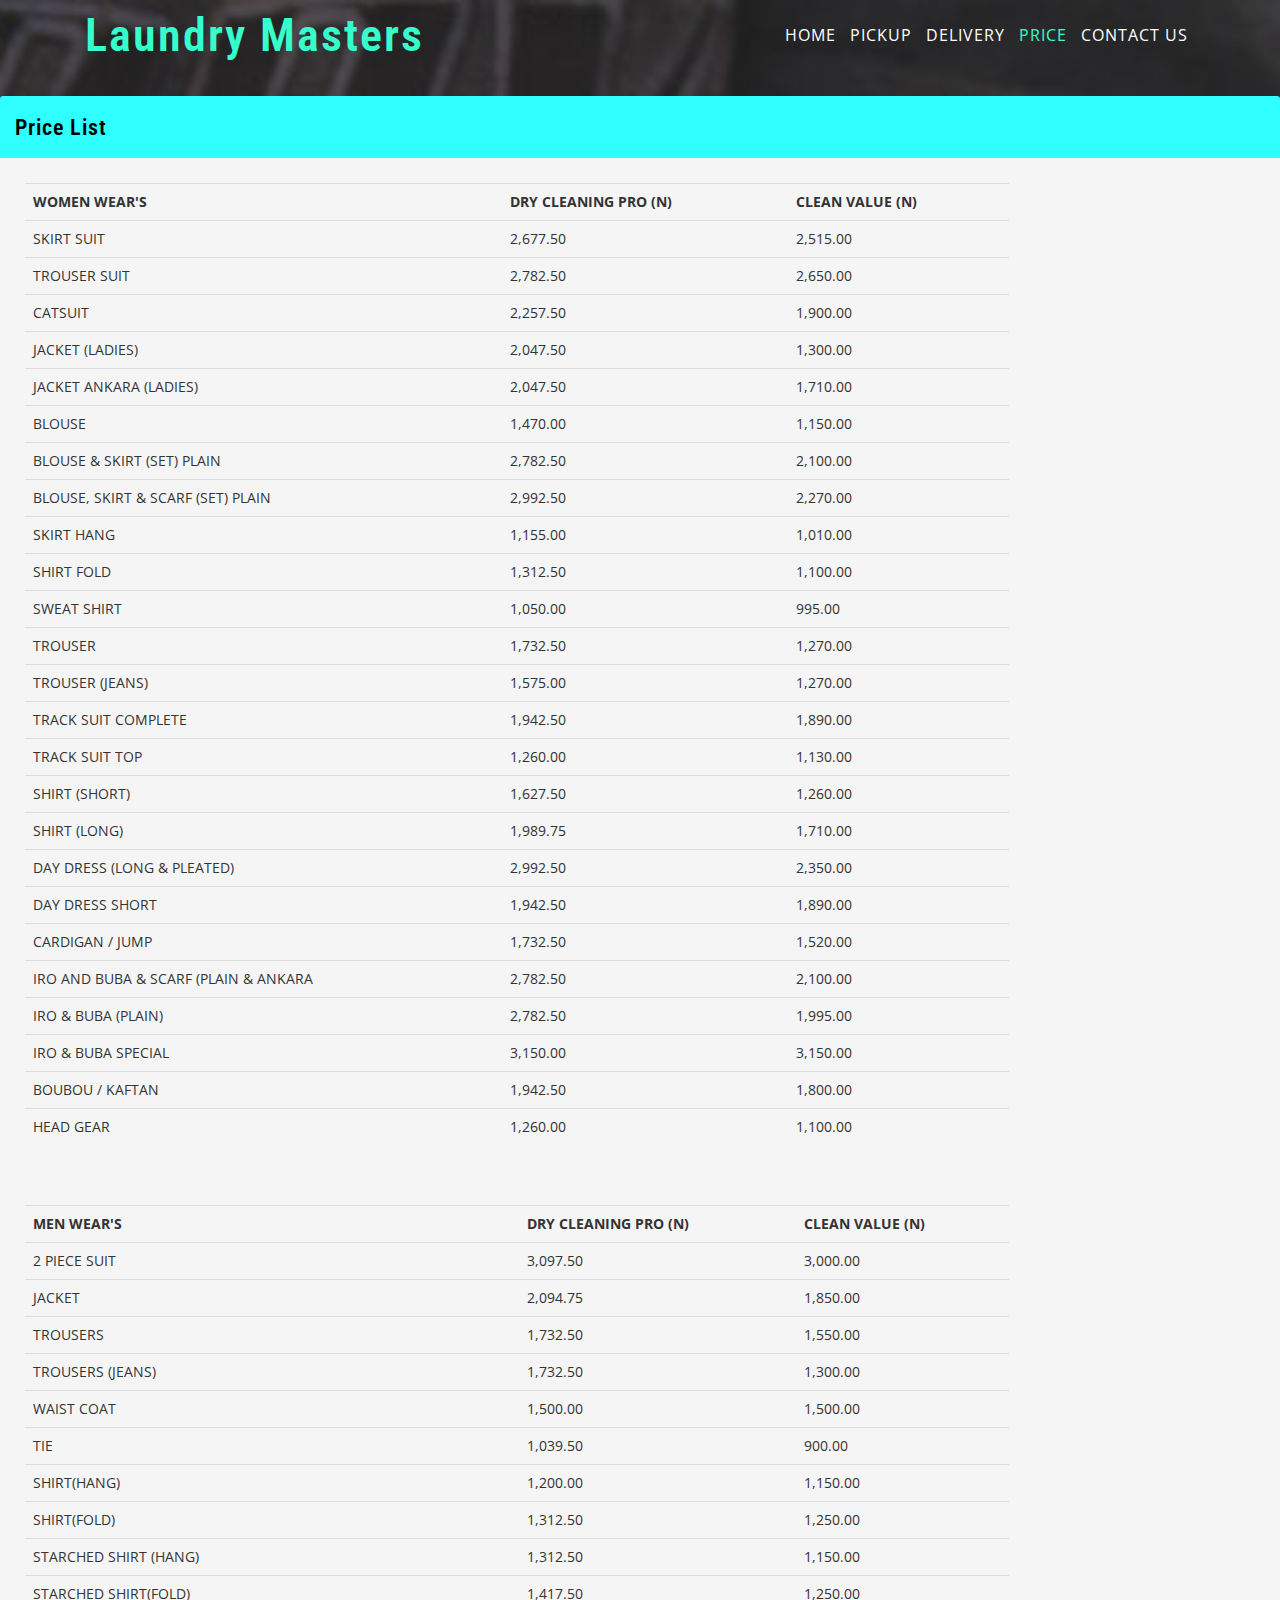
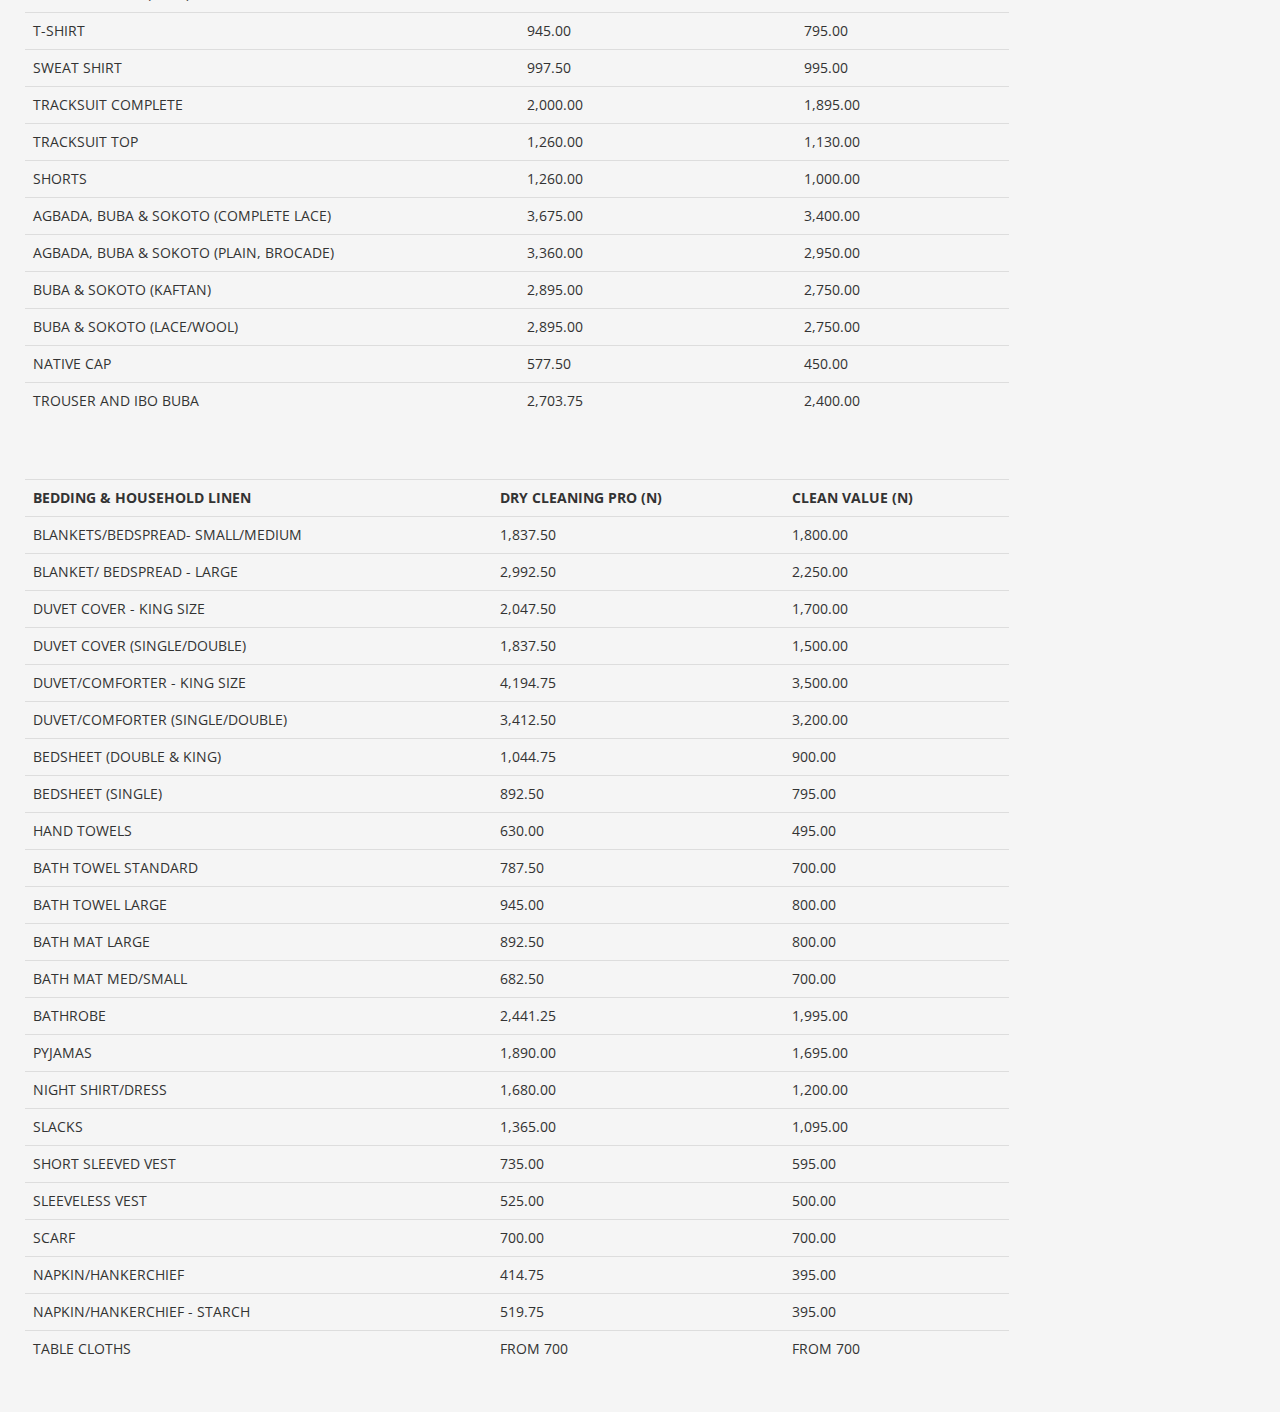
<file: price.html>
<!DOCTYPE html>
<html lang="en">
<head>
    </script>
	<!--// Meta tag Keywords -->
<!-- Favicon -->   
<link href="./images/favicon.ico" rel="shortcut icon"/>	
	<!-- Custom-Files -->
	<link rel="stylesheet" href="css/bootstrap.css">
	<!-- Bootstrap-Core-CSS -->
	<link rel="stylesheet" href="css/style.css" type="text/css" media="all" />
	
	<!-- Style-CSS -->
	<link href="css/font-awesome.min.css" rel="stylesheet">
	<!-- Font-Awesome-Icons-CSS -->
	<!-- //Custom-Files -->

	<!-- Web-Fonts -->
	<link href="//fonts.googleapis.com/css?family=Josefin+Sans:100,100i,300,300i,400,400i,600,600i,700,700i&amp;subset=latin-ext,vietnamese"
	 rel="stylesheet">
	<link href="//fonts.googleapis.com/css?family=Assistant:200,300,400,600,700,800&amp;subset=hebrew" rel="stylesheet">
	<!-- //Web-Fonts -->
    <meta charset="UTF-8">
    <meta name="viewport" content="width=device-width, initial-scale=1.0">
    <meta http-equiv="X-UA-Compatible" content="ie=edge">
    <meta name="viewport" content="width=device-width, initial-scale=1">
<meta charset="utf-8">
<meta name="keywords" content="Immerse a Responsive web template, Bootstrap Web Templates, Flat Web Templates, Android Compatible web template, 
Smartphone Compatible web template, free webdesigns for Nokia, Samsung, LG, SonyEricsson, Motorola web design" />
<link href="./order.css/bootstrap.min.css" rel="stylesheet" type="text/css" media="all">
<link href="./order.css/font-awesome.min.css" rel="stylesheet" type="text/css" media="all">
<link href="./order.css/owl.carousel.css" rel="stylesheet">
<link rel="stylesheet" href="./order.css/lightbox.css">
 <link type="text/css" rel="stylesheet" href="./order.css/cm-overlay.css" />
<link href="./order.css/style.css" rel="stylesheet" type="text/css" media="all"/>
<link href="//fonts.googleapis.com/css?family=Open+Sans" rel="stylesheet">
<link href="//fonts.googleapis.com/css?family=Roboto+Condensed" rel="stylesheet">
<link href="//fonts.googleapis.com/css?family=Sintony:400,700&amp;subset=latin-ext" rel="stylesheet">
    <title>Price</title>
</head>
<body>
        <div class="main-banner" id="home">
                <!-- header -->
                <header>
                    <div class="container">
                        <div class="header d-lg-flex justify-content-between align-items-center py-3">
                            <!-- logo -->
                            
                            <h1 class="logo-resp text-center">
                                <a class="logo" href="index.html">
                                    Laundry Masters
                                </a>
                            </h1>
                            <!-- //logo -->
                            <!-- nav -->
                            <div class="nav_w3ls">
                                <nav>
                                    <label for="drop" class="toggle">Menu</label>
                                    <input type="checkbox" id="drop" />
                                    <ul class="menu">
                                        
                                        <li ><a href="index.html">Home</a></li>
                                        <!-- First Tier Drop Down
                                        <li>
                                            <label for="drop-2" class="toggle toogle-2">About  <span class="fa fa-angle-down" aria-hidden="true"></span>
                                        </label>
                                        <a href="#">About <span class="fa fa-angle-down" aria-hidden="true"></span></a>
                                        <input type="checkbox" id="drop-2" />
                                        <ul class="text-left">
                                                <li><a href="#about" class="drop-text">About Us</a></li>
                                            <li><a href="#what" class="drop-text">What We Do</a></li>
                                            <li><a href="#skills" class="drop-text">Skills</a></li>
                                            <li><a href="#testi" class="drop-text">Testimonials</a></li>
                                            <li><a href="#blog" class="drop-text">Blog</a></li>
                                            <li><a href="#gallery" class="drop-text">Gallery</a></li>
                                            <li><a href="#some" class="drop-text">Some More</a></li>
                                            
                                        </ul></li>-->
                                        <li  ><a href="order.html">Pickup</a></li>
                                        
                                        <li><a href="#">Delivery</a></li> 
                                        <!--<li class="mx-lg-4 my-md-0 my-2"><a href="#blog">Blog</a></li>
                                        <li>-->
                                            
                                        </li>
                                        <li class="active"><a href="price.html">Price</a></li>
                                        <li><a href="#contact">Contact Us</a></li>
                                    </ul>
                                </nav>
                            </div>
                            <!-- //nav -->
                        </div>
                    </div>
                </header>
        <div class="modal-header">
                <h5 class="modal-title text-capitalize" id="exampleModalLabel1">Price List</h5><br>
               
                <button type="button" class="close" data-dismiss="modal" aria-label="Close">
                    <span aria-hidden="true"></span>
                </button>
            </div>

                <div class="modal-body">
                    <form action="#" method="post" class="p-3">
                        <div class="form-group">



           
            <div class="dhammie">
            <table class="table" style="width:80%" >
              <tr>
                <th>WOMEN WEAR'S</th>
                <th>DRY CLEANING PRO (N)</th>		
                <th>CLEAN VALUE (N)</th>
                
              </tr>
            </div>
              <tr>
                <td>SKIRT SUIT</td>
                <td>2,677.50</td>		
                <td>2,515.00</td>
              </tr>
              <tr>
                <td>TROUSER SUIT</td>
                <td>2,782.50</td>		
                <td>2,650.00</td>
              </tr>
              <tr>
                <td>CATSUIT</td>
                <td>2,257.50	</td>		
                <td>1,900.00</td>
              </tr>
               <tr>
                <td>JACKET (LADIES)</td>
                <td>2,047.50	</td>		
                <td>1,300.00</td>
              </tr>
              <tr>
                    <td>JACKET ANKARA (LADIES)</td>
                    <td>2,047.50	</td>		
                    <td>1,710.00</td>
                  </tr>
                  <tr>
                    <td>BLOUSE</td>
                    <td>1,470.00	</td>		
                    <td>1,150.00</td>
                  </tr>
                  <tr>
                    <td>BLOUSE & SKIRT (SET) PLAIN</td>
                    <td>2,782.50	</td>		
                    <td>2,100.00</td>
                  </tr>
                   <tr>
                    <td>BLOUSE, SKIRT & SCARF (SET) PLAIN</td>
                    <td>2,992.50	</td>		
                    <td>2,270.00</td>
                  </tr>
                  <tr>
                        <td>SKIRT HANG</td>
                        <td>1,155.00	</td>		
                        <td>1,010.00</td>
                      </tr>
                      <tr>
                        <td>SHIRT FOLD</td>
                        <td>1,312.50	</td>		
                        <td>1,100.00</td>
                      </tr>
                      <tr>
                        <td>SWEAT SHIRT</td>
                        <td>1,050.00	</td>		
                        <td>995.00</td>
                      </tr>
                       <tr>
                        <td>TROUSER</td>
                        <td>1,732.50	</td>		
                        <td>1,270.00</td>
                      </tr>
                      <tr>
                            <td>TROUSER (JEANS)</td>
                            <td>1,575.00	</td>		
                            <td>1,270.00</td>
                          </tr>
                          <tr>
                            <td>TRACK SUIT COMPLETE</td>
                            <td>1,942.50	</td>		
                            <td>1,890.00</td>
                          </tr>
                          <tr>
                            <td>TRACK SUIT TOP</td>
                            <td>1,260.00	</td>		
                            <td>1,130.00</td>
                          </tr>
                           <tr>
                            <td> SHIRT (SHORT)</td>
                            <td>1,627.50	</td>		
                            <td>1,260.00</td>
                          </tr>
                          <tr>
                                <td> SHIRT (LONG)</td>
                                <td>1,989.75	</td>		
                                <td>1,710.00</td>
                              </tr>
                              <tr>
                                    <td>DAY DRESS (LONG & PLEATED)</td>
                                    <td>2,992.50	</td>		
                                    <td>2,350.00</td>
                                  </tr>
                                  <tr>
                                    <td>DAY DRESS SHORT</td>
                                    <td>1,942.50	</td>		
                                    <td>1,890.00</td>
                                  </tr>
                                  <tr>
                                    <td>CARDIGAN / JUMP</td>
                                    <td>1,732.50	</td>		
                                    <td>1,520.00</td>
                                  </tr>
                                   <tr>
                                    <td> IRO AND BUBA & SCARF (PLAIN & ANKARA</td>
                                    <td>2,782.50	</td>		
                                    <td>2,100.00</td>
                                  </tr>
                                  <tr>
                                        <td> IRO & BUBA (PLAIN)</td>
                                        <td>2,782.50	</td>		
                                        <td>1,995.00</td>
                                      </tr>
                                      <tr>
                                            <td>IRO & BUBA SPECIAL</td>
                                            <td>3,150.00	</td>		
                                            <td>3,150.00</td>
                                          </tr>
                                          <tr>
                                            <td>BOUBOU / KAFTAN</td>
                                            <td>1,942.50	</td>		
                                            <td>1,800.00</td>
                                          </tr>
                                          <tr>
                                            <td>HEAD GEAR</td>
                                            <td>1,260.00	</td>		
                                            <td>1,100.00</td>
                                          </tr>
                                          
            </table><br><br>

            <table class="table" style="width:80%" >
                    <tr>
                      <th>MEN WEAR'S</th>
                      <th>DRY CLEANING PRO (N)</th>		
                      <th>CLEAN VALUE (N)</th>
                      
                    </tr>
                    <tr>
                            <td> 2 PIECE SUIT	</td>
                            <td>3,097.50	</td>		
                            <td>3,000.00</td>
                          </tr>
                          <tr>
                                <td> JACKET	</td>
                                <td>2,094.75	</td>		
                                <td>1,850.00</td>
                              </tr>
                    <tr>
                      <td>TROUSERS	</td>
                      <td>1,732.50	</td>		
                      <td>1,550.00</td>
                    </tr>
                    <tr>
                      <td>TROUSERS (JEANS)	</td>
                      <td>	1,732.50</td>		
                      <td>1,300.00</td>
                    </tr>
                    <tr>
                      <td>WAIST COAT		</td>
                      <td>1,500.00</td>		
                      <td>1,500.00</td>
                    </tr>
                    <tr>
                            <tr>
                                    <td>TIE		</td>
                                    <td>1,039.50</td>		
                                    <td>900.00</td>
                                  </tr>
                                  <tr>
                                    <td>SHIRT(HANG)	</td>
                                    <td>1,200.00</td>		
                                    <td>1,150.00</td>
                                  </tr>
                                  <tr>
                                    <td>SHIRT(FOLD)		</td>
                                    <td>1,312.50	</td>		
                                    <td>1,250.00</td>
                                  </tr>
                                   <tr>
                                    <td>STARCHED SHIRT (HANG)		</td>
                                    <td>1,312.50	</td>		
                                    <td>1,150.00</td>
                                  </tr>
                                  <tr>
                                        <td>STARCHED SHIRT(FOLD)</td>
                                        <td>1,417.50	</td>		
                                        <td>1,250.00</td>
                                      </tr>
                                      <tr>
                                        <td>T-SHIRT		</td>
                                        <td>945.00	</td>		
                                        <td>795.00</td>
                                      </tr>
                                      <tr>
                                        <td>SWEAT SHIRT	</td>
                                        <td>	997.50	</td>		
                                        <td>995.00</td>
                                      </tr>
                                       <tr>
                                        <td>TRACKSUIT COMPLETE	</td>
                                        <td>	2,000.00	</td>		
                                        <td>1,895.00</td>
                                      </tr>
                                      <tr>
                                            <td>TRACKSUIT TOP		</td>
                                            <td>1,260.00	</td>		
                                            <td>1,130.00</td>
                                          </tr>
                                          <tr>
                                            <td>SHORTS		</td>
                                            <td>1,260.00	</td>		
                                            <td>1,000.00</td>
                                          </tr>
                                          <tr>
                                            <td>AGBADA, BUBA & SOKOTO (COMPLETE LACE)		</td>
                                            <td>3,675.00	</td>		
                                            <td>3,400.00</td>
                                          </tr>
                                           <tr>
                                            <td>AGBADA, BUBA & SOKOTO (PLAIN, BROCADE)		</td>
                                            <td>3,360.00	</td>		
                                            <td>2,950.00</td>
                                          </tr>
                                          <tr>
                                                <td>BUBA & SOKOTO (KAFTAN)		</td>
                                                <td>2,895.00	</td>		
                                                <td>2,750.00</td>
                                              </tr>
                                              <tr>
                                                <td>BUBA & SOKOTO (LACE/WOOL)		</td>
                                                <td>2,895.00</td>		
                                                <td>2,750.00</td>
                                              </tr>
                                              <tr>
                                                <td>NATIVE CAP	</td>
                                                <td>	577.50	</td>		
                                                <td>450.00</td>
                                              </tr>
                                               <tr>
                                                <td> TROUSER AND IBO BUBA		</td>
                                                <td>2,703.75</td>		
                                                <td>2,400.00</td>
                                             
                  </table><br><br>

                  <table class="table" style="width:80%" >
                        <tr>
                          <th>BEDDING & HOUSEHOLD LINEN</th>
                          <th>DRY CLEANING PRO (N)</th>		
                          <th>CLEAN VALUE (N)</th>
                          
                        </tr>
                        <tr>
                                <td> BLANKETS/BEDSPREAD- SMALL/MEDIUM		</td>
                                <td>1,837.50	</td>		
                                <td>1,800.00</td>
                              </tr>
                              <tr>
                                    <td> BLANKET/ BEDSPREAD - LARGE			</td>
                                    <td>2,992.50	</td>		
                                    <td>2,250.00</td>
                                  </tr>
                        <tr>
                          <td>DUVET COVER - KING SIZE			</td>
                          <td>2,047.50	</td>		
                          <td>1,700.00</td>
                        </tr>
                        <tr>
                          <td>DUVET COVER (SINGLE/DOUBLE)    </td>
                          <td>	1,837.50</td>		
                          <td>1,500.00</td>
                        </tr>
                        <tr>
                          <td>DUVET/COMFORTER - KING SIZE		</td>
                          <td>4,194.75</td>		
                          <td>3,500.00</td>
                        </tr>
                    </tr>
                    <td> DUVET/COMFORTER (SINGLE/DOUBLE)		</td>
                    <td>3,412.50</td>		
                    <td>3,200.00</td>
                  </tr>
                  <tr>
                    <td>BEDSHEET (DOUBLE & KING)		</td>
                    <td>1,044.75</td>		
                    <td>900.00</td>
                  </tr>
                  <tr>
                    <td>BEDSHEET (SINGLE)		</td>
                    <td>892.50	</td>		
                    <td>795.00</td>
                  </tr>
                   <tr>
                    <td>HAND TOWELS	 </td>
                    <td>630.00	</td>		
                    <td>495.00</td>
                  </tr>
                  <tr>
                        <td>BATH TOWEL STANDARD		</td>
                        <td>787.50	</td>		
                        <td>700.00</td>
                      </tr>
                      <tr>
                        <td>BATH TOWEL LARGE		</td>
                        <td>945.00	</td>		
                        <td>800.00</td>
                      </tr>
                      <tr>
                        <td>BATH MAT LARGE		</td>
                        <td>892.50	</td>		
                        <td>800.00</td>
                      </tr>
                       <tr>
                        <td>BATH MAT MED/SMALL	</td>
                        <td>682.50	</td>		
                        <td>700.00</td>
                      </tr>
                      <tr>
                            <td> BATHROBE		</td>
                            <td>2,441.25	</td>		
                            <td>1,995.00</td>
                          </tr>
                          <tr>
                            <td>PYJAMAS		</td>
                            <td>1,890.00	</td>		
                            <td>1,695.00</td>
                          </tr>
                          <tr>
                            <td> NIGHT SHIRT/DRESS</td>
                            <td>	1,680.00</td>		
                            <td>	1,200.00</td>
                          </tr>
                           <tr>
                            <td>SLACKS		</td>
                            <td>1,365.00	</td>		
                            <td>1,095.00</td>
                          </tr>
                          <tr>
                                <td>SHORT SLEEVED VEST		
                                        
                                        
                                        </td>
                                <td>735.00	</td>		
                                <td>595.00</td>
                              </tr>
                              <tr>
                                <td>SLEEVELESS VEST		</td>
                                <td>525.00</td>		
                                <td>500.00</td>
                              </tr>
                              <tr>
                                <td>SCARF		</td>
                                <td>700.00	</td>		
                                <td>700.00</td>
                              </tr>
                               <tr>
                                <td> NAPKIN/HANKERCHIEF		</td>
                                <td>414.75	</td>		
                                <td>395.00</td>
                              </tr>
                              <tr>
                                    <td> NAPKIN/HANKERCHIEF - STARCH		
                                            </td>
                                    <td>519.75	</td>		
                                    <td>395.00</td>
                                  </tr>
                                  <tr>
                                        <td>TABLE CLOTHS		</td>
                                        <td>FROM 700	</td>		
                                        <td>FROM 700</td>
                                      </tr>
                                     
                      </table>   
</body>
</html>
</file>
<file: order.css/cm-overlay.css>
/* overlay - centered modal dialog*/
.overlay-visible
{
    overflow:hidden !important;
}
#cm-overlay-mask,
#cm-wrap
{
    position: fixed;
    left: 0;
    top: 0;
    width:100%;
    height:100%;
    z-index: 9991;
    text-align:center;
/* IE<9 support hack */
}
/* chrome bug fix causing overlay-mask to not appear */
@media screen and (-webkit-min-device-pixel-ratio:0) {
#cm-overlay-mask
{
    overflow:scroll;
}
#cm-overlay-mask::-webkit-scrollbar
{
    width:0px; 
}}
#cm-wrap
{
    visibility:hidden;
    white-space:nowrap;
}
#cm-wrap *
{
    -webkit-touch-callout: none;
    -webkit-user-select: none;
    -khtml-user-select: none;
    -moz-user-select: none;
    -ms-user-select: none;
    user-select: none;
}
#cm-wrap .cm-box,
#cm-wrap .cm-scale
{
    white-space:normal;
    vertical-align:middle;
    position:relative;
    display:inline-block;
/* IE<8 support hacks */
    *display:inline;
    *zoom:1;
}
#cm-wrap .cm-scale
{
    height:100%;
    line-height:100%;
    width:0;
}
#cm-wrap .cm-box img,
#cm-wrap .cm-box iframe
{
    display:block;
}

/* customise mask colour */
#cm-overlay-mask
{
    background-color:#000000;
}
/* customise loader GIF */
#cm-wrap
{
    background:none;
}
#cm-wrap.cm-loaded
{
    background-image:none;
}
/* overlay border and shadow */
#cm-overlay
{
    -webkit-box-shadow: 0 0 90px #000;
    -khtml-box-shadow:0 0 90px 5px #000;
    -moz-box-shadow:0 0 90px 5px #000;
    box-shadow:0 0 90px 5px #000;
    /**/
    opacity:0;
    z-index:9992;
}
/* close link style */
#cm-wrap #cm-close
{
    display:block;
	height: 61px;
    width: 59px;
    position:absolute;
    right:0;
    top:0;
    background:transparent url(../images/close.png) scroll no-repeat center center;
    cursor:pointer;
    z-index:9993;
    zoom:1;
    text-indent:-999em;
    opacity:0.5;
}
/* prev and next buttons */
#cm-wrap #cm-prev,
#cm-wrap #cm-next
{
    display:block;
    position:absolute;
    height: 97px;
    width: 65px;
    top:50%;
    margin-top:-63px;
    text-indent:-999em;
    opacity:0.5;
    outline:none;
    z-index:9993;
}
#cm-wrap #cm-prev
{
    left:0;
    background:transparent url(../images/left.png) scroll no-repeat 0 center;
}
#cm-wrap #cm-next
{
    right:0;
    background:transparent url(../images/right.png) scroll no-repeat 100% center;
}
#cm-wrap #cm-prev:hover,
#cm-wrap #cm-next:hover,
#cm-wrap #cm-close:hover
{
    opacity:1;
}


/* tooltip for close link (jquery tools) */
.tooltip
{
    text-align:center;
    font-family:sans-serif;
    color:#eee;
    background:#000;
    padding:10px;
    border:1px solid #eee;
    z-index:99999;
    font-size:12px;
    background: #000;
    border: 1px solid #eee;
}
.tooltip:after, .tooltip:before
{
    bottom: 100%;
    border: solid transparent;
    content: " ";
    height: 0;
    width: 0;
    position: absolute;
    pointer-events: none;
}
.tooltip:after
{
    border-color: rgba(0, 0, 0, 0);
    border-bottom-color: #000;
    border-width: 10px;
    left: 50%;
    margin-left: -10px;
}
.tooltip:before
{
    border-color: rgba(238, 238, 238, 0);
    border-bottom-color: #eee;
    border-width: 11px;
    left: 50%;
    margin-left: -11px;
}
@media (max-width: 640px){
	#cm-wrap .cm-box img, #cm-wrap .cm-box iframe {
		display: block;
		width: 80%;
		margin: 0 auto;
		height: inherit;
	}
	#cm-overlay {
		border: none;
	}
}
</file>
<file: css/style.css>
/*--
Author: W3layouts
Author URL: http://w3layouts.com
License: Creative Commons Attribution 3.0 Unported
License URL: http://creativecommons.org/licenses/by/3.0/
--*/
/* Reset Code */
body {
    padding: 0;
    margin: 0;
    background: #FFF;
    font-family: 'Assistant', sans-serif;
}

body a,
body button {
    transition: 0.5s all;
    -webkit-transition: 0.5s all;
    -moz-transition: 0.5s all;
    -o-transition: 0.5s all;
    -ms-transition: 0.5s all;
    text-decoration: none;
}

body a:hover,
body button:hover {
    text-decoration: none;
    transition: 0.5s all;
    -webkit-transition: 0.5s all;
    -moz-transition: 0.5s all;
    -o-transition: 0.5s all;
    -ms-transition: 0.5s all;
}

html {
    scroll-behavior: smooth;
}

body a:focus,
a:hover {
    text-decoration: none;
}

h1,
h2,
h3,
h4,
h5,
h6 {
    margin: 0;
    padding: 0;
    font-family: 'Josefin Sans', sans-serif;
}

p {
    margin: 0;
    padding: 0;
    font-size: 16px;
    letter-spacing: 1px;
    line-height: 1.9;
    color: #999;
    font-family: 'Assistant', sans-serif;
}

ul,
ol {
    margin: 0;
    padding: 0;
}

a:focus,
a:hover {
    text-decoration: none;
    outline: none
}

/* color code */
.let {
    letter-spacing: 1px;
}

.text-wh {
    color: #fff;
}

.text-li {
    color: #f8f9fa;
    margin-top: -3px;
}

.text-da {
    color: #333;
}

.bg-li {
    background: #f9f8f8;
}

/* //color code */
/* //Reset Code */

/* bottom-to-top */
a.move-top {
    width: 34px;
    height: 34px;
    background: url(../images/move-top.png) no-repeat 0px 0px;
    display: inline-block;
}

/* //bottom-to-top */

/* header */
/* navigation */
/* CSS Document */
.toggle-2,
.toggle,
[id^=drop] {
    display: none;
}

/* Giving a background-color to the nav container. */
nav {
    margin: 0;
    padding: 0;
}

/* logo */
a.logo {
    float: left;
    display: initial;
    font-size: 46px;
    color:#35ffcc;
    font-weight: 600;
    margin-left: 0;
   
    
}

/* //logo */


/* Since we'll have the "ul li" "float:left"
 * we need to add a clear after the container. */

nav:after {
    content: "";
    display: table;
    clear: both;
}

/* Removing padding, margin and "list-style" from the "ul",
 * and adding "position:reltive" */
nav ul {
    float: right;
    padding: 0;
    margin: 0;
    list-style: none;
    position: relative;
}

/* Positioning the navigation items inline */
nav ul li {
    margin: 0px;
    display: inline-block;
    float: left;
    padding: 7px;
   
 
}

/* Styling the links */
nav a {
    color: #fff;
    font-size: 16px;
    letter-spacing: 1px;
    text-transform: uppercase;
    font-weight: 400;
    text-align: center;
    display: inline-block;
    transition: 0.5s all;
    -webkit-transition: 0.5s all;
    -moz-transition: 0.5s all;
    -o-transition: 0.5s all;
    -ms-transition: 0.5s all;
}


nav ul li ul li:hover {
    background: #f8f9fa;
}

.menu li .drop-text {
    color: #000;
}

/* Background color change on Hover */

.menu li.active a,
.menu li a:hover {
    color: #35ffcc;
    transition: 0.5s all;
    -webkit-transition: 0.5s all;
    -moz-transition: 0.5s all;
    -o-transition: 0.5s all;
    -ms-transition: 0.5s all;
}

/* Hide Dropdowns by Default
 * and giving it a position of absolute */
nav ul ul {
    display: none;
    position: absolute;
    top: 26px;
    background: #fff;
    padding: 10px;
    border-radius: 4px;
    z-index: 9;
    /* has to be the same number as the "line-height" of "nav a" */
}

/* Display Dropdowns on Hover */
nav ul li:hover>ul {
    display: inherit;
}

/* Fisrt Tier Dropdown */
nav ul ul li {
    width: 170px;
    float: none;
    display: list-item;
    position: relative;
}

nav ul ul li a {
    color: #fff;
    padding: 5px 10px;
    display: block;
    font-size: 14px;
}

/* Second, Third and more Tiers	
 * We move the 2nd and 3rd etc tier dropdowns to the left
 * by the amount of the width of the first tier.
*/
nav ul ul ul li {
    position: relative;
    top: -60px;
    /* has to be the same number as the "width" of "nav ul ul li" */
    left: 170px;
}


/* Change ' +' in order to change the Dropdown symbol */
li>a:only-child:after {
    content: '';
}

/* Media Queries
--------------------------------------------- */
@media all and (max-width : 991px) {

    .logo-resp {
        display: block;
        padding: 0;
        width: 100%;
        text-align: center;
        float: none;
    }

    nav {
        margin: 0;
    }

    /* Hide the navigation menu by default */
    /* Also hide the  */
    .toggle+a,
    .menu {
        display: none;
    }

    /* Stylinf the toggle lable */
    .toggle {
        display: block;
        padding: 8px 14px;
        font-size: 16px;
        text-decoration: none;
        border: none;
        float: right;
        background-color: #fff;
        color: #000;
        border-radius: 4px;
        letter-spacing: 1px;
        cursor: pointer;
        transition: 0.5s all;
        -webkit-transition: 0.5s all;
        -moz-transition: 0.5s all;
        -o-transition: 0.5s all;
        -ms-transition: 0.5s all;
    }

    .menu .toggle {
        float: none;
        text-align: center;
        margin: auto;
        max-width: 64px;
        padding: 0;
        font-weight: 600;
        font-size: 15px;
        letter-spacing: 1px;
        text-transform: uppercase;
    }

    .toggle:hover {
        color: #00d0ff;
        transition: 0.5s all;
        -webkit-transition: 0.5s all;
        -moz-transition: 0.5s all;
        -o-transition: 0.5s all;
        -ms-transition: 0.5s all;
    }

    /* Display Dropdown when clicked on Parent Lable */
    [id^=drop]:checked+ul {
        display: block;
        background: #fff;
        padding: 15px 0;
        text-align: center;
        width: 100%;
    }

    /* Change menu item's width to 100% */
    nav ul li {
        display: block;
        width: 100%;
        padding: 5px 0;
    }

    nav ul ul .toggle,
    nav ul ul a {
        padding: 0 40px;
    }

    nav ul ul ul a {
        padding: 0 80px;
    }

    nav a:hover,
    nav ul ul ul a {
        background-color: transparent;
    }

    nav ul li ul li .toggle,
    nav ul ul a,
    nav ul ul ul a {
        padding: 14px 20px;
        color: #FFF;
        font-size: 17px;
    }

    /* 
    nav ul li ul li .toggle,
    nav ul ul a {
        background-color: #212121;
    } */

    /* Hide Dropdowns by Default */
    nav ul ul {
        float: none;
        position: static;
        color: #ffffff;
        /* has to be the same number as the "line-height" of "nav a" */
    }

    /* Hide menus on hover */
    nav ul ul li:hover>ul,
    nav ul li:hover>ul {
        display: none;
    }

    /* Fisrt Tier Dropdown */
    nav ul ul li {
        display: block;
        width: 100%;
        padding: 0;
    }

    nav ul ul ul li {
        position: static;
        /* has to be the same number as the "width" of "nav ul ul li" */

    }

    .menu li.active a,
    .menu li a:hover {
        color: #000;
    }

    nav a {
        color: #000;
        font-size: 15px;
    }

    .menu li.active a,
    .menu li a:hover {
        color: #00d0ff;
    }

    nav ul ul li a {
        color: #000;
    }
}

@media all and (max-width : 330px) {}


/* dropdown */
#demo {
    margin: 10px 0 0px 0;
    font-family: 'Lato', sans-serif;
}

#demo .wrapper {
    display: inline-block;
    position: relative;
}

#demo .parent {
    height: 100%;
    width: 100%;
    display: block;
    cursor: pointer;
    line-height: 30px;
    height: 30px;
    color: #fff;
    z-index: 2;
    position: relative;
    -webkit-transition: border-radius .1s linear, background .1s linear, z-index 0s linear;
    -webkit-transition-delay: .8s;
    text-align: center;
    font-family: 'Lato', sans-serif;
    color: #fff;
    text-transform: capitalize;
    font-weight: 500;
    font-size: 15px;
    letter-spacing: 1px;
    padding-left: 0;
    padding-right: 0;
}

#demo .parent:hover,
#demo .content:hover~.parent {
    -webkit-transition-delay: 0s, 0s, 0s;
}

#demo .content:hover~.parent {
    border-bottom-left-radius: 0;
    border-bottom-right-radius: 0;
    z-index: 0;
}

#demo .content {
    position: absolute;
    top: 0;
    display: block;
    z-index: 1;
    height: 0;
    width: 150px;
    padding-top: 30px;
    -webkit-transition: height .5s ease;
    -webkit-transition-delay: .4s;
}

#demo .wrapper:active .content {
    height: 150px;
    z-index: 3;
    -webkit-transition-delay: 0s;
}

#demo .content:hover {
    height: 150px;
    z-index: 3;
    -webkit-transition-delay: 0s;
}


#demo .content ul {
    background: #fff;
    margin: 0;
    padding: 0;
    overflow: hidden;
    height: 100%;
    border-bottom-left-radius: 5px;
    border-bottom-right-radius: 5px;
}

#demo .content ul a {
    text-decoration: none;
    padding: 0;
}

#demo .content li:hover {
    background: #f8f9fa;
}

#demo .content li {
    list-style: none;
    text-align: left;
    color: #999;
    font-size: 16px;
    line-height: 30px;
    height: 40px;
    line-height: 40px;
    padding-left: 10px;
    border-top: 1px solid #eee;
}

#demo .content li:last-of-type {
    border-bottom-left-radius: 5px;
    border-bottom-right-radius: 5px;
}

/* //dropdown */
/* //navigation */
/* //header */

/* banner style */
.main-banner {
    background: url(../images/bg2.jpg) no-repeat center;
    background-size: cover;
    -webkit-background-size: cover;
    -moz-background-size: cover;
    -o-background-size: cover;
    -moz-background-size: cover;
    min-height: 800px;
}

.w3layouts-banner-info {
    padding-top: 15em;
}

.w3layouts-banner-info h3 {
    font-size: 3.5em;
    text-shadow: 3px 4px 6px rgba(45, 45, 45, 0.15);
    font-weight: 500;
    position: relative;
}

.w3layouts-banner-info h3:after {
    content: "";
    background: #fff;
    width: 80px;
    height: 3px;
    position: absolute;
    bottom: -15px;
    left: 46%;
}

/* //banner style */

/* about */
h3.tittle-w3layouts {
    text-shadow: 2px 2px 2px rgba(41, 41, 41, 0.15);
    font-size: 40px;
    font-weight: 100;
    position: relative;
    color: #4a4a4a;
}

h3.tittle-w3layouts:before {
    content: "";
    background: #aba9a9;
    width: 70px;
    height: 2px;
    position: absolute;
    bottom: -20px;
    left: 0;
}

h4.sub-tittle-w3layouts {
    color: #00d0ff;
    font-size: 20px;
}

p.para-text {
    color: #333;
    font-size: 18px;
}

/* //about */

/* middle */
.middle-info {
    background: url(../images/bg2.jpg) no-repeat center;
    background-size: cover;
    -webkit-background-size: cover;
    -moz-background-size: cover;
    -o-background-size: cover;
    -moz-background-size: cover;
}

.button-style {
    padding: 11px 30px;
    border: none;
    color: #fff;
    border-radius: 4px;
	-webkit-border-radius: 4px;
	-o-border-radius: 4px;
	-moz-border-radius: 4px;
	-ms-border-radius: 4px;
    font-size: 14px;
    text-transform: uppercase;
    letter-spacing: 1px;
    font-weight: 600;
    border: 2px solid #35ffcc;
    background: #35ffcc;
    display: inline-block;
}

.button-style-2 {
    border: 2px solid #fff;
    background: transparent;
}

a.button-style:hover {
    color: #fff;
    -webkit-transform: translateY(10px);
    -ms-transform: translateY(10px);
    -o-transform: translateY(10px);
    -ms-transform: translateY(10px);
    transform: translateY(10px);
}

h3.w3ls-title-2 {
    font-size: 40px;
    
    
}

h3.w3ls-title-2 span {
    display: block;
    font-size: 17px;
    color: #00d0ff;
    font-weight: 400;
   
}

/* //middle */

/* gallery */
.gal-img {
    padding: 0 .2em;
}

/* popup */
.popup-effect {
    position: fixed;
    top: 0;
    bottom: 0;
    left: 0;
    right: 0;
    background: rgba(0, 0, 0, 0.7);
    transition: opacity 0ms;
    visibility: hidden;
    opacity: 0;
    z-index: 99;
}

.popup-effect:target {
    visibility: visible;
    opacity: 1;
}

.popup {
    background: #fff;
    border-radius: 4px;
    max-width: 500px;
    position: relative;
    margin: 8em auto;
    padding: 3em 2em;
    z-index: 999;
}

.popup .close {
    position: absolute;
    top: 5px;
    right: 15px;
    transition: all 200ms;
    font-size: 30px;
    font-weight: bold;
    text-decoration: none;
    color: #000;
}

.popup .close:hover {
    color: #686de0;
}

/* //popup */
@media(max-width: 736px) {
    .my-row {
        display: -webkit-box;
        display: -ms-flexbox;
        display: flex;
        -ms-flex-wrap: wrap;
        flex-wrap: wrap;
    }
}

/* //gallery */

/* middle section 2 */
.who-left-w3pvt {
    padding: 1em 10em 0 6em !important;
}

h3.w3ls-title {
    font-size: 40px;
   
}

h3.w3ls-title span {
    display: block;
    font-size: 17px;
    color: #00d0ff;
    font-weight: 400;
    
}

.services-w3ls-grid-2 i {
    color:#35ffcc;
    font-size: 48px;
}

.services-w3ls-grid-2 h4 {
    font-size: 20px;
    padding: 0 1em;
    line-height: 1.5;
}

/* middle section 2 */

/* blog */
h6.text-colors {
    color: #00d0ff;
}

.w3_testi_grid p {
    font-size: 13px;
}

h5.blog-title {
    line-height: 1.3;
}

a.button-arrow-w3 i {
    color: #a7a7a7;
    font-size: 30px;
    transition: 0.5s all;
    -webkit-transition: 0.5s all;
    -moz-transition: 0.5s all;
    -o-transition: 0.5s all;
    -ms-transition: 0.5s all;
}

a.button-arrow-w3 i:hover,
a.button-arrow-w3 i.active {
    color: #333;
    transition: 0.5s all;
    -webkit-transition: 0.5s all;
    -moz-transition: 0.5s all;
    -o-transition: 0.5s all;
    -ms-transition: 0.5s all;
}

/* //blog */

/* skills */
h4.progress-tittle {
    color: #464545;
    font-size: 16px;
    margin-bottom: 12px;
}

.progress-one .progress {
    height: 0.5rem;
    background: #e1e2e2;
}

/* //skills */

/* contact */

form.register-wthree .form-control {
    background: #eee;
    font-size: 0.9em;
}

textarea {
    height: 200px;
    resize: none;
}

form.register-wthree .form-control {
    background: #eee;
    padding: 12px;
    color: #000;
    font-size: 16px;
    letter-spacing: 1px;
    border: none;
    border-bottom: 1px solid rgba(64, 64, 64, 0.85);
    border-radius: 0;
    -webkit-box-shadow: 2px 8px 10px 0px rgba(50, 46, 46, 0.23);
    -moz-box-shadow: 2px 8px 10px 0px rgba(50, 46, 46, 0.23);
    box-shadow: 2px 8px 10px 0px rgba(50, 46, 46, 0.23);
}

.register-wthree button {
    text-transform: uppercase;
    font-size: 18px;
    letter-spacing: 1px;
    background:#35ffcc;
    border: none;
    color: #fff;
    font-weight: 600;
    padding: 10px;
    border-radius: 0px;
    margin-top: 2rem;
    -webkit-box-shadow: 2px 8px 10px 0px rgba(50, 46, 46, 0.23);
    -moz-box-shadow: 2px 8px 10px 0px rgba(50, 46, 46, 0.23);
    box-shadow: 2px 8px 10px 0px rgba(50, 46, 46, 0.23);
}

.map iframe {
    width: 100%;
    border: none;
    min-height: 265px;
    margin-top: 1em;
}

.w3_pvt-contact-top h4 {
    text-transform: capitalize;
    margin-bottom: 1em;
    color: #000;
}

.w3_pvt-contact-top ul li span {
    color: #00d0ff;
    font-size: 1em;
}

/* //contact */

/* testimonials */
.testimonials {
    background: url(../images/bg1.jpg) no-repeat center;
    background-size: cover;
    -webkit-background-size: cover;
    -moz-background-size: cover;
    -o-background-size: cover;
    -moz-background-size: cover;
}

.testimonials_grid {
    background: rgba(255, 255, 255, 0.95);
    border-radius: 4px;
}

.testi-img-res img {
    border-radius: 50%;
}

p.sub-test span {
    color: #35ffcc;
    font-size: 30px;
}

/* //testimonials */

/* newsletter */
p.subscr-para-wthree {
    max-width: 800px;
}

.subscribe-info form {
    display: flex;
    flex-basis: 100%;
    justify-content: center;
}

.subscribe-info input[type="email"] {
    padding: 14px 15px;
    font-size: 16px;
    color: #000;
    outline: none;
    letter-spacing: 1px;
    border: none;
    border: 1px solid #b3b0b0;
    flex-basis: 52%;
    box-shadow: 4px 5px 8px -2px rgba(0, 0, 0, 0.15);
    border-radius: 4px;
	-webkit-border-radius: 4px;
	-o-border-radius: 4px;
	-moz-border-radius: 4px;
	-ms-border-radius: 4px;
}

.subscribe-info input[type="submit"] {
    color: #fff;
    font-size: 17px;
    letter-spacing: 1px;
    padding: 14px 0;
    border: 1px solid #35ffcc;
    background:#35ffcc;
    flex-basis: 17%;
    border-radius: 4px;
	-webkit-border-radius: 4px;
	-o-border-radius: 4px;
	-moz-border-radius: 4px;
	-ms-border-radius: 4px;
    margin-left: .5em;
    box-shadow: 1px 5px 7px -1px rgba(0, 0, 0, 0.19);
    -webkit-transition: 0.5s all;
    -moz-transition: 0.5s all;
    transition: 0.5s all;
	cursor:pointer;
}

.subscribe-info input[type="submit"]:hover {
    background: #111;
    -webkit-transition: 0.5s all;
    -moz-transition: 0.5s all;
    transition: 0.5s all;
}

/* //newsletter */

/* footer */
footer {
    background: #131313;
    background-size: cover;
    -webkit-background-size: cover;
    -moz-background-size: cover;
    -o-background-size: cover;
    -moz-background-size: cover;
    position: relative;
    margin-top: 4em;
}

p.footer-para {
    color: #eee;
}

/* social icons */
.footercopy-social {
    position: absolute;
    top: -10%;
}

.footercopy-social ul li {
    display: inline-block;
    margin: 0 10em;
}

.footercopy-social ul li a {
    color: #333;
    text-align: center;
}

.footercopy-social ul li a.face {
    background: #3b5998;
}

.footercopy-social ul li a.twi {
    background: #1da1f2;
}

.footercopy-social ul li a.rss {
    background: #f26522;
}

.footercopy-social ul li a.vk {
    background: #45668e;
}

.footercopy-social ul li a:hover {
    opacity: 0.8;
}

.footercopy-social ul li a {
    height: 80px;
    width: 80px;
    font-size: 21px;
    line-height: 4;
    display: inline-block;
    color: #fff;
    border: 2px solid #fff;
    border-radius: 10px;
    transform: rotate(50deg);
    transition: 0.5s all;
    -webkit-transition: 0.5s all;
    -moz-transition: 0.5s all;
    -o-transition: 0.5s all;
    -ms-transition: 0.5s all;
}

.footercopy-social ul li a span {
    transform: rotate(-50deg);
}

/* //social icons */
/* copyright */
.w3l-copy p {
    letter-spacing: 2px;
    color: #cecece;
}

.w3l-copy p a {
    color: #35ffcc;
}

.w3l-copy p a:hover {
    color: #fff;
}

/* //copyright */
/* //footer */

/* responsive */
@media(max-width: 1430px) {
    .main-banner {
        min-height: 700px;
    }

    .w3layouts-banner-info {
        padding-top: 12em;
    }

    .who-left-w3pvt {
        padding: 0em 4em 0 4em !important;
    }
}

@media(max-width: 1356px) {
    .who-left-w3pvt {
        padding: 0em 2em 0 3em !important;
    }

    .services-w3ls-grid-2 h4 {
        font-size: 18px;
    }
}

@media(max-width: 1270px) {
    a.logo {
        font-size: 42px;
    }

    nav a {
        font-size: 15px;
    }

    .w3layouts-banner-info h3 {
        font-size: 3em;
    }

    .main-banner {
        min-height: 650px;
    }

    .w3layouts-banner-info {
        padding-top: 10em;
    }

    h4.sub-tittle-w3layouts {
        font-size: 18px;
    }

    h3.tittle-w3layouts {
        font-size: 38px;
    }

    p.para-text {
        font-size: 16px;
    }

    h3.w3ls-title {
        font-size: 38px;
    }

    h3.w3ls-title span {
        font-size: 16px;
    }

    .services-w3ls-grid-2 {
        padding: 0;
    }
}

@media(max-width: 1070px) {
    a.logo {
        font-size: 38px;
    }

    .w3layouts-banner-info h3 {
        font-size: 2.6em;
    }

    .main-banner {
        min-height: 600px;
    }

    h3.w3ls-title {
        font-size: 34px;
    }

    h3.w3ls-title-2 {
        font-size: 36px;
    }

    .footercopy-social ul li {
        margin: 0 8em;
    }

    .testi_grid {
        padding: 0;
    }
}

@media(max-width: 1040px) {
    .footercopy-social ul li {
        margin: 0 7em;
    }
}

@media(max-width: 981px) {
    h3.w3ls-title {
        font-size: 31px;
    }

    h3.w3ls-title span {
        font-size: 15px;
    }

    h3.w3ls-title-2 {
        font-size: 32px;
    }

    h3.w3ls-title-2 span {
        font-size: 16px;
    }

    .subscribe-info input[type="submit"] {
        font-size: 16px;
        padding: 12px 0;
        flex-basis: 22%;
    }

    .subscribe-info input[type="email"] {
        padding: 12px 15px;
        font-size: 15px;
        flex-basis: 58%;
    }

    .footercopy-social ul li {
        margin: 0 5em;
    }
}

@media(max-width: 890px) {
    .w3layouts-banner-info {
        padding-top: 8em;
    }

    .main-banner {
        min-height: 550px;
    }

    .w3layouts-banner-info h3 {
        font-size: 2.5em;
    }
}

@media(max-width: 790px) {
    .footercopy-social ul li {
        margin: 0 4em;
    }
}

@media(max-width: 758px) {
    h3.tittle-w3layouts {
        font-size: 36px;
    }
}

@media(max-width: 726px) {
    h3.w3ls-title-2 {
        font-size: 28px;
    }

    .footercopy-social ul li {
        margin: 0 3em;
    }

    .subscribe-info input[type="submit"] {
        flex-basis: 26%;
    }
}

@media(max-width: 657px) {
    .w3layouts-banner-info h3 {
        font-size: 2.2em;
    }

    .w3layouts-banner-info h3:after {
        left: 41%;
    }

    .main-banner {
        min-height: 520px;
    }

    p {
        font-size: 15px;
    }

    .footercopy-social ul li {
        margin: 0 2em;
    }
}

@media(max-width: 558px) {
    a.logo {
        font-size: 34px;
    }

    .w3layouts-banner-info {
        padding-top: 6em;
    }

    .main-banner {
        min-height: 480px;
    }

    h4.sub-tittle-w3layouts {
        font-size: 16px;
    }

    h3.tittle-w3layouts {
        font-size: 34px;
    }

    h3.w3ls-title {
        font-size: 32px;
    }

    h3.w3ls-title span {
        font-size: 14px;
    }

    p {
        font-size: 14px;
    }

    .footercopy-social {
        top: -12%;
    }
}

@media(max-width: 470px) {
    .w3layouts-banner-info h3 {
        font-size: 1.8em;
    }

    .w3layouts-banner-info {
        padding-top: 5em;
    }

    .main-banner {
        min-height: 430px;
    }

    h3.w3ls-title-2 {
        font-size: 25px;
    }

    h3.w3ls-title-2 span {
        font-size: 14px;
    }

    .who-left-w3pvt {
        padding: 0em 1em 0 2em !important;
    }

    .popup {
        margin: 8em 1em;
        padding: 3em 1em 2em;
    }

    .map iframe {
        min-height: 230px;
    }

    .register-wthree button {
        font-size: 16px;
    }

    textarea {
        height: 160px;
    }

    .subscribe-info input[type="submit"] {
        flex-basis: 30%;
    }

    .footercopy-social ul li a {
        height: 70px;
        width: 70px;
        font-size: 17px;
    }

    .footercopy-social ul li {
        margin: 0 1.5em;
    }

    footer h2 {
        font-size: 24px;
    }

    .footercopy-social {
        top: -10%;
    }
}

@media(max-width: 430px) {
    .button-style {
        padding: 11px 22px;
        font-size: 13px;
    }

    .footercopy-social ul li {
        margin: 0 1em;
    }
}

@media(max-width: 404px) {
    a.logo {
        font-size: 32px;
    }

    .toggle {
        padding: 7px 14px;
        font-size: 15px;
    }

    .w3layouts-banner-info {
        padding-top: 4em;
    }

    h3.tittle-w3layouts {
        font-size: 32px;
    }

    .card-body h6 {
        font-size: 15px;
    }

    form.register-wthree .form-control {
        font-size: 15px;
    }

    .footercopy-social ul li a {
        height: 55px;
        width: 55px;
        line-height: 3;
    }

    .footercopy-social ul li {
        margin: 0 1.5em;
    }

    footer h2 {
        font-size: 21px;
    }

    footer .container {
        padding-top: 0 !important;
    }

    .footercopy-social {
        top: -8%;
    }

    footer {
        margin-top: 2em;
    }
}

@media(max-width: 374px) {
    h3.w3ls-title-2 {
        font-size: 23px;
    }

    .gal-img {
        flex: 0 0 100%;
        max-width: 100%;
        margin-bottom: .5rem;
    }

    .subscribe-info input[type="submit"] {
        flex-basis: 32%;
        font-size: 15px;
    }

    .subscribe-info input[type="email"] {
        padding: 12px 15px;
        font-size: 14px;
    }

    .footercopy-social ul li {
        margin: 0 1.2em;
    }

    footer h2 {
        font-size: 20px;
    }
}

@media(max-width: 365px) {
    h3.tittle-w3layouts {
        font-size: 30px;
    }

    h3.w3ls-title {
        font-size: 30px;
    }

    .footercopy-social ul li {
        margin: 0 1em;
    }

    .w3l-copy p {
        letter-spacing: 1px;
    }

    footer {
        padding-bottom: 1em !important;
    }
}

@media(max-width: 310px) {
    .w3layouts-banner-info h3:after {
        left: 38%;
    }

    .main-banner {
        min-height: 400px;
    }

    h3.tittle-w3layouts {
        font-size: 25px;
    }

    h4.sub-tittle-w3layouts {
        font-size: 15px;
    }

    p.para-text {
        font-size: 14px;
    }

    h3.w3ls-title {
        font-size: 28px;
    }

    h3.w3ls-title span {
        font-size: 13px;
    }

    h3.w3ls-title-2 {
        font-size: 20px;
    }

    h3.w3ls-title-2 span {
        font-size: 13px;
    }

    .button-style {
        font-size: 12px;
    }

    .who-left-w3pvt {
        padding: 0em 1em 0 1em !important;
    }

    .testi_grid {
        margin-top: 1em !important;
    }

    .testi_grid p {
        font-size: 13px;
    }

    p.sub-test span {
        font-size: 22px;
    }

    footer h2 {
        font-size: 17px;
    }

    p.footer-para {
        font-size: 13px;
    }

    .footercopy-social ul li {
        margin: 0 .6em;
    }

    .footercopy-social ul li a {
        height: 50px;
        width: 50px;
        line-height: 2.8;
    }
}

/* //responsive */
</file>
<file: order.css/style.css>
/*--
Author: W3Layouts
Author URL: http://w3layouts.com
License: Creative Commons Attribution 3.0 Unported
License URL: http://creativecommons.org/licenses/by/3.0/
--*/

/*-- Reset-Code --*/

body {
	padding: 0;
	margin: 0;
	background: #FFF;
	font-family: 'Open Sans', sans-serif;
}
body a {
	transition: 0.5s all;
	-webkit-transition: 0.5s all;
	-moz-transition: 0.5s all;
	-o-transition: 0.5s all;
	-ms-transition: 0.5s all;
	text-decoration: none;
}
body a:hover {
	text-decoration: none;
}
body a:focus, a:hover {
	text-decoration: none;
}
input[type="button"], input[type="submit"] {
	transition: 0.5s all;
	-webkit-transition: 0.5s all;
	-moz-transition: 0.5s all;
	-o-transition: 0.5s all;
	-ms-transition: 0.5s all;
}
h1, h2, h3, h4, h5, h6 {
	margin: 0;
	padding: 0;
font-family: 'Roboto Condensed', sans-serif;
		font-weight:600;
		letter-spacing:2px;
		
}
/* login and register modal */

.modal-content {
    font-family: 'Raleway', sans-serif;

}

.form-control {
    font-family: 'Raleway', sans-serif;
}

.right-w3l input[type="submit"] {
    background: #020202;
    border: none;
    color: #fff;
    font-size: 1em;
    text-transform: uppercase;
    letter-spacing: 1px;
    font-family: 'Raleway', sans-serif;
    cursor: pointer;
}

.col-form-label {
    text-transform: uppercase;
    font-weight: 600;
    color: #000;
    font-size: 13px;
    letter-spacing: 1px;
}


.modal-header {
    background: #30ffff;
    color: #000;
    border: none;
    text-align: center;
    margin-top: 2%;
   
   
}

.modal-body {
    
    background: whitesmoke;
}

h5.modal-title {
    letter-spacing: 1px;
    font-size: 1.6em;
}

/* //modal */

p {
	margin: 0;
	color:#777;
	letter-spacing:1px;
	line-height:1.8em;
	font-size:15px;
	font-weight:400;
	text-align: justify;
}
.row{
	margin:0px;
	padding:0px;
}
ul {
	margin: 0;
	padding: 0;
}
label {
	margin: 0;
}
a:focus, a:hover {
	text-decoration: none;
	outline: none;
}
/*-- //Reset-Code --*/

/** Header**/
.navbar-default {
    background-color: rgba(0, 0, 0, 0.5);
    border-color: transparent;
    padding: 1em;
}
.w3_l i {
    color: #fff;
	font-size:20px;
}
.navbar-default .navbar-brand {
    color: #fff;
    font-size: 40px;
    font-weight: 600;
    letter-spacing: 2px;
	font-family: 'Sintony', sans-serif;
}
.w3l_frm i {
    color: #fff;
    font-size: 20px;
}
h2 {
    font-size: 50px;
    color: #fff;
    font-weight: 600;
    letter-spacing: 2px;
    text-align: center;
}
.w3l_bandwn {
    margin-top: 200px;
}

.w3l_bandwn h3 {
    text-align: center;
    font-size: 30px;
    font-weight: 600;
    color: #fff;
    letter-spacing: 2px;
    margin-bottom: 100px;
    margin-top: 40px;
}
 ::-webkit-input-placeholder {
color:#fff !important;
}
:-moz-placeholder { /* Firefox 18- */
color:#fff !important;
}
::-moz-placeholder {  /* Firefox 19+ */
color:#fff !important;
}
:-ms-input-placeholder {  
color:#fff !important;
}
.agile_dwng {
    text-align: center;
}
.agile_dwng a {
    font-size: 15px;
    color: #fff;
    border: 1px solid #fff;
    padding: 10px 30px;
    letter-spacing: 2px;
    font-weight: 600;
}
.navbar-default .navbar-brand:hover {
    color: #fff;
    background-color: transparent;
}
.navbar-default .navbar-nav>li>a {
    color: #fff;
    letter-spacing: 2px;
    font-size: 13px;
}
 .navbar-default .navbar-nav>li>a:hover {
    color: #ff0000;
    background-color: transparent;
}
.w3_l i {
    margin-right: 5px;
}
.w3_l {
    text-align: left;
}
.w3_l a {
    color: #fff;
    font-size: 15px;
    letter-spacing: 2px;
    font-weight: 400;
}
.w3_c {
    color: #fff;
	text-align:center;
}
.w3_c i {
    margin-right: 5px;
}
.w3_r {
    text-align: right;
}
.w3_bandwn {
    padding: 1em 0em;
    background-color: rgba(0, 150, 136, 0.78);
}
.w3_r i {
    font-size: 20px;
    margin-left: 18px;
    color: #fff;
}
ul.nav.navbar-nav {
    margin-left: 99px;
	padding-top: 6px;
}
.navbar-nav>li {
    float: left;
    margin-left: 9px;
}
.navbar-form {
    padding: 0px 15px;
    margin-top: 8px;
    margin-right: -15px;
    margin-bottom: 8px;
    margin-left: -15px;
    border-top: 0px;
    border-bottom:0px;
    -webkit-box-shadow: inset 0 0px 0 rgba(255,255,255,.1), 0 0px 0 rgba(255,255,255,.1);
    box-shadow: inset 0 0px 0 rgba(255,255,255,.1), 0 0px 0 rgba(255,255,255,.1);
}
.nav>li>a {
    position: relative;
    display: block;
    padding: 10px 7px;
}
.w3l_frm button {
    background-color: transparent;
    border: none;
}
.w3l_frm input[type="text"] {
    outline: none;
	background-color:transparent;
}
input[type="text"] {
    font-size: 15px;
    color: #fff;
    letter-spacing: 2px;
    font-weight: 400;
    padding: 5px;
    box-sizing: border-box;
    border: 1px solid #fff;
    border-right: 0;
    border-left: 0;
    border-top: 0;
	width:80%;
}
.w3l_banner {
    background: url(../images/baner.jpg) 0px 0px no-repeat;
    background-size: cover;
    min-height: 800px;
}
span.sub-title {
    color: #fff;
    display: inline-block;
    width: 100px;
    height: 4px;
    background-color: #fff;
    margin: 0px 13px;
}

span.fa.fa-star {
    color: #fff;
}
/** /Header**/


/** About**/
/** Features**/
.about {
    padding: 5em 0em;
}
.w3ls_ic i {
    color: #009688;
}
.about h3 {
    font-size: 50px;
    font-weight: 600;
    letter-spacing: 2px;
    margin-bottom: 50px;
    color: #000;
	text-align:center;
}
.text-center {
    text-align: center;
   
}
.features h3.heading {
	text-align: center;
	font-size: 35px;
	text-transform: uppercase;
	color: #000;
	margin-bottom: 60px;
}

.contactform {
	padding-bottom: 50px;
}

h3.heading,
.contactform h3.w3l_head.w3l_head1 {
	text-align: center;
	font-size: 35px;
	text-transform: uppercase;
	color: #000;
	margin-bottom: 70px;
	font-weight: normal;
	position: relative;
}

.count-agileits,
.contact,
.team,
.pricing {
	padding: 50px 0;
}

.w3ls_ic i {
    font-size: 50px;
}
.w3_txt {
    margin-bottom: 50px;
}

.w3ls_icr i {
    font-size: 50px;
	color: #009688;
}
.tittle_head_w3layouts p {
    width: 50%;
    margin: 0 auto;
    font-size: 15px;
    color: #777;
    letter-spacing: 1px;
    line-height: 1.8em;
	text-align: center;
}
.tittle_head_w3layouts h4 {
    font-size: 30px;
    font-weight: 600;
    color: #009688;
    letter-spacing: 2px;
	margin:0px 0px 10px 0px;;
}

.tittle_head_w3layouts {
    text-align: center;
}
.icon i.fa {
	border-radius: 50%;
	font-size: 30px;
	width: 85px;
	height: 85px;
	line-height: 80px;
	text-align: center;
	color: #ffffff;
}

.icon .fa-microphone {
	background: #ffc400;
	border: 1px solid #ffc400;
}

.icon .fa-comment-o {
	background: #ff5d8f;
	border: 1px solid #ff5d8f;
}

.icon .fa-cubes {
	background: #338ad1;
	border: 1px solid #338ad1;
}

.icon .fa-street-view {
	background: #6a67ce;
	border: 1px solid #6a67ce;
}

.icon .fa-eye {
	background: #F44336;
	border: 1px solid #F44336;
}

.icon .fa-laptop {
	background: #1fa67a;
	border: 1px solid #1fa67a;
}

.text h4 {
	font-size: 1.6em;
	color: #3d403f;
	margin: .7em 0;
	font-weight: 600;
}

.text p {
	color: #6d6d6d;
	letter-spacing: 1px;
	margin: 1em 0;
}



.bulb {
	text-align: center;
	margin: 0 auto;
}

.bulb img {
	text-align: center;
	margin: 0 auto;
	box-shadow: 0 1px 2px 1px rgba(0, 0, 0, 0.1);
	-webkit-box-shadow: 0 1px 2px 1px rgba(0, 0, 0, 0.1);
	-moz-box-shadow: 0 1px 2px 1px rgba(0, 0, 0, 0.1);
	-o-box-shadow: 0 1px 2px 1px rgba(0, 0, 0, 0.1);
	border-radius: 50%;
	-webkit-border-radius: 50%;
	-o-border-radius: 50%;
	-moz-border-radius: 50%;
	margin-top: 6em;
}
.w3_txt h4 {
    font-size: 22px;
    color: #000;
    letter-spacing: 2px;
    font-weight: 600;
    margin-bottom: 10px;
    text-transform: uppercase;
}
.w3_txt p {
    font-size: 15px;
    letter-spacing: 2px;
    line-height: 1.8em;
    color: #777;
    text-align:right;
	margin:0;
}
.w3_ret {
    text-align: right;
}
.w3_banup {
    margin-top: 50px;
}
p.move {
	font-size: 15px;
    letter-spacing: 2px;
    line-height: 1.8em;
    color: #777;
    text-align:left;
	margin:0;
}
/** /Features**/
/** /About**/

/** Services**/
.w3l_serdwn {
    margin: 50px 0px;
}

.services {
    padding: 5em 0em;
}
.services h3 {
    font-size: 50px;
    font-weight: 600;
    letter-spacing: 2px;
    margin-bottom: 50px;
    color: #000;
	text-align:center;
}
.wthree_rt i {
    font-size: 50px;
    margin: 10px 0px;
    color: #009688;
}
.agile_ser i {
    font-size: 50px;
    margin:10px 0px;
    color: #009688;
}

.wthree_rt p {
	font-size: 15px;
    letter-spacing: 2px;
    line-height: 1.8em;
    color: #777;
    text-align: left;
	margin:0;
}
.wthree_rt h4 {
    font-size: 25px;
    font-weight: 600;
    letter-spacing: 2px;
    color: #000;
    margin-bottom: 20px;
}
.agile_ser h4 {
	font-size: 25px;
    font-weight: 600;
    letter-spacing: 2px;
    color: #000;
    margin-bottom: 20px;
}
.agile_ser p {
	font-size: 15px;
    letter-spacing: 2px;
    line-height: 1.8em;
    color: #777;
    text-align: left;
	margin:0;
}
.wthree_l p {
	font-size: 15px;
    letter-spacing: 2px;
    line-height: 1.8em;
    color: #777;
    text-align: left;
	margin:0;
}
.wthree_l {
    margin-top: 30px;
	    padding: 2em;
}
.wthree_r {
    margin-top:0px;
}
.wthree_rt {
    box-shadow: 0px 0px 7px #9e9e9e;
    padding: 2em;
}
.agile_ser {
	 box-shadow:0px 0px 7px #9e9e9e;
    padding: 2em;
	height:254px;
}
/** /Services**/

/* about-gallery */

.carousel {
    margin-bottom: 0;
}
.gallery{
	padding:5em 0em;
}
.gallery h3{
	  font-size: 50px;
    font-weight: 600;
    letter-spacing: 2px;
    margin-bottom: 50px;
    color: #000;
	text-align:center;
}

/* The controlsy */

.carousel-control {
    left: -12px;
    height: 33px;
    width: 33px;
    background: none repeat scroll 0 0 #a51c21;
    border: 4px solid #b1b1b1;
    border-radius: 23px 23px 23px 23px;
    line-height: 1.2;
}

.carousel-control {
    color: #a51c21;
}

a.thumbnail:hover,
a.thumbnail:focus,
a.thumbnail.active {
    border-color: #a51c21;
}

.carousel-control:hover,
.carousel-control:focus,
.carousel-control:active {
    color: #fff;
    text-decoration: none;
    filter: alpha(opacity=90);
    outline: 0;
    opacity: .9;
}

.carousel-control.right {
    right: 47%;
    top: 100%;
}
.carousel-control {
    color: #fff;
    bottom: 0;
}
.carousel-control.left {
    left: 47%;
    top: 100%;
}

a.right.carousel-control.test-right-control {
    left: 52%;
}


/* The indicators */

.carousel-indicators {
    bottom: -30px;
}


/* The colour of the indicators */


/* //about-gallery */

/*--testimonial --*/
#testimonial {
    text-align: center;
}
.testimonials{
	padding:5em 0em;	
	background:url(../images/testimonial.jpg) 0px 0px  no-repeat;
	background-size:cover;
}
.testimonials h3{
	  font-size: 50px;
    font-weight: 600;
    letter-spacing: 2px;
    margin-bottom: 50px;
    color: #fff;
	text-align:center;
}
h3.title-w3-agileits.two {
    color: #fff;
}
.tittle-agileinfo {
    margin-bottom: 3em;
    text-align: center;
}
.test-review img {
    border-radius: 50%;
    -webkit-border-radius: 50%;
    -mox-border-radius: 50%;
    -o-border-radius: 50%;
    -ms-border-radius: 50%;
    box-shadow: 0 10px 20px rgba(0, 0, 0, 0.41);
    -webkit-box-shadow: 0 10px 20px rgba(0, 0, 0, 0.41);
    -moz-box-shadow: 0 10px 20px rgba(0, 0, 0, 0.41);
    -o-box-shadow: 0 10px 20px rgba(0, 0, 0, 0.41);
    -ms-box-shadow: 0 10px 20px rgba(0, 0, 0, 0.41);
    width: 37%;
    border: none;
}
.test-review h5 {
    font-size: 1.3em;
    color: #fff;
    text-transform: none;
    text-align: center;
    letter-spacing: 2px;
    margin: 30px 0px 15px 0px;
    font-weight: 600;
	color: #009688;
}
.test-review p {
    color: #fff;
    line-height: 1.8em;
    padding: 0 10px;
    font-size: 15px;
    letter-spacing: 2px;
    margin: 15px 0px;
}
.test-review span {
    color: #fff;
    letter-spacing: 3px;
    font-size: 15px;
    margin-top: 0.5em;
    display: block;
    font-weight: 600;
}
.test-review img {
    margin: 0 auto;
    position: absolute;
    top: -4em;
    left: 36%;
    width: 28%;
}
.test-review {
    background-color:rgba(0, 0, 0, 0.6);
    padding: 5em 2em 2em;
    margin: 4em 2.5em 0;
    position: relative;
}
.test-review ul li {
    margin: 0 5px!important;
}

#testimonial{
	background: #12345f;
}
#testimonial,.inner_section_w3ls,.about-w3layouts-agileinfo,#blog,{
     padding:5em 0;
}
.banner-bottom{
  padding:5em 0 0 0;
}
/*-- //team --*/

/*-- contact --*/
.contact{
	padding:5em 0em;
}
.agile-contact-grids h3 {
    text-align: center;
    font-size: 45px;
    color: #000;
    margin: 0em 0 1em;
    font-weight: 600;
    letter-spacing: 2px;
    margin-bottom: 50px;
}
.address-grid h4,.contact-form h4,.agileits-map h4{
    color:rgba(255, 0, 0, 0.94);
    font-size: 2em;
    margin: 0;
    font-weight: 800;
    text-transform: uppercase;
    letter-spacing: 4px;
}

.contact-form {
    padding: 3em;
    background-color: rgba(0, 0, 0, 0.8);
}
.contact-form h4{
	margin-bottom:2em;
}
.styled-input.agile-styled-input-top {
    margin-top: 0;
} 
.contact input[type="text"],.contact input[type="email"],.contact textarea{
    font-size: .9em;
    color: #fff;
    padding: 1.5em 1em;
    border: 0;
    width: 100%;
    border-bottom: 2px solid #fff;
    background: none;
    -webkit-appearance: none;
	outline: none;
	letter-spacing:1px;
	box-sizing:border-box;
}
.contact textarea { 
	min-height: 10em;
    resize: none;
} 
/*-- input-effect --*/
.styled-input input:focus ~ label, .styled-input input:valid ~ label,.styled-input textarea:focus ~ label ,.styled-input textarea:valid ~ label{
    font-size: .9em;
    color:red;
    top: -1.3em;
    -webkit-transition: all 0.125s;
	-moz-transition: all 0.125s; 
	-o-transition: all 0.125s;
	-ms-transition: all 0.125s;
    transition: all 0.125s;
}
.styled-input {
	width:100%;
	margin: 2em 0 1em;
	position: relative;
}

.styled-input textarea ~ span { 
    bottom: 5px; 
}
.styled-input input:focus.styled-input textarea:focus { 
	outline: 0; 
} 
.styled-input input:focus ~ span,.styled-input textarea:focus ~ span {
	width: 100%;
	-webkit-transition: all 0.075s;
	-moz-transition: all 0.075s;  
	transition: all 0.075s; 
} 
/*-- //input-effect --*/

.contact input[type="submit"] {
    color:#fff;
    border:none;
    padding: 0.5em 3em;
    font-size: 16px;
    letter-spacing: 1px;
    text-align: center;
    display: inline-block;
    text-decoration: none;
	outline:none;
	font-weight: 700;
	background-color:#009688;
	    transition:0.5s all;
	-webkit-transition:0.5s all;
	-moz-transition:0.5s all;
	-o-transition:0.5s all;
	-ms-transition:0.5s all;
	text-decoration:none;
}
.contact input[type="submit"]:hover {
 	color: #fff;
	background-color:red;
}
.map-grid{
	
    border: 4px solid #fff;
  
}
.map-grid iframe{
    width: 100%;
    height:430px;
    border: 0;
}
.w3_conl {
    float: left;
    width: 48%;
    margin-right: 15px;
}
.w3_conr {
    float: left;
    width: 48%;
}
/*-- //contact --*/

/*-- booking-form--*/
.book-form   label {
    font-size:15px;
    color: #fff;
    text-align: left;
    display: inline-block;
    float: left;
    font-weight: 500;
    margin-bottom: 10px;
    letter-spacing: 1px;
}
.w3ls_frmrt {
	background:url(../images/testimonial.jpg) 0px 0px  no-repeat;
	background-size:cover;
	padding:5em 0em;
}
.w3ls_frmrt h3 {
	font-size: 50px;
    font-weight: 600;
    letter-spacing: 2px;
    margin-bottom: 50px;
    color: #fff;
	text-align:center;
}
.book-form label i {
    font-size: 20px;
    margin-right: 5px;
    color: #009688;
 
}
.book-form input[type="text"],.book-form input[type="date"],.book-form input[type="text"],.book-form input[type="email"] {
      width: 100%;
    color: #9a9797;
    outline: none;
    font-size: 0.9em;
    line-height: 25px;
    padding: 5px 10px;
    border: 2px solid #fff;
    -webkit-appearance: none;
    margin-bottom: 1em;
    background: none;
	    font-family: 'Open Sans', sans-serif;
}
.book-form input[type="text"]{
	 border: 2px solid #fff;
    background: #fff;
}
.book-form form input[type="submit"] {
    text-transform: capitalize;
    background: #009688;
    color: #FFFFFF;
    padding: .7em 2em;
    border: none;
    font-size: 14px;
    outline: none;
    -webkit-transition: 0.5s all;
    -moz-transition: 0.5s all;
    -o-transition: 0.5s all;
    -ms-transition: 0.5s all;
    text-transform: uppercase;
    width: 100%;
    font-weight: 600;
    margin-top: 2.4em;
    -webkit-appearance: none;
}
.book-form {
   background-color:rgba(0, 0, 0, 0.6);
    padding: 2em 2em 2em 2em;
    margin: 3em auto 0;
}
.book-form p {
    color: #fff;
    font-size: 24px;
    margin-bottom: .8em;
    letter-spacing: 5px;
    word-spacing: 7px;
    text-transform: uppercase;
}
.book-form select.form-control {
    outline: none;
    font-size: 1em;
    margin-bottom: 1em;
    padding: 5px 10px;
       width: 100%;
    line-height: 25px;
    border-radius: 0;
    background: #fff;
    color: #9a9797;
    border: 2px solid #fff;
	box-shadow:none!important;
}
.form-date-w3-agileits.second-agile {
    width: 30%;
}
.form-date-w3-agileits.second-agile,.form-time-w3layouts.second-agile,.form-left-agileits-w3layouts.second-agile,.form-left-agileits-w3layouts.bottom-w3ls.second-agile {
 
    margin-right:0!important;
	    padding:0!important;
}
.form-left-agileits-w3layouts.bottom-w3ls {
    padding:0!important;
}
.book-form input[type=submit]:hover {
    background: #eab208;
    color: #fff;
}
.form-control {
    height: 39px;
}
/*-- //booking-form--*/


/* footer */
.list {
      display: -ms-flexbox;
  display: flex;
  display: -webkit-box;
	display: -moz-box;
	display: -ms-flexbox;
	display: -webkit-flex;
  -ms-flex-wrap: wrap;
      flex-wrap: wrap;
    justify-content: space-between;
	-ms-flex-pack: justify;
	-ms-flex-pack: space-between;
	margin-bottom: 3%;
	letter-spacing: 1px;
    font-size: 16px;
}
.wthree_fl a {
    font-size: 30px;
}
.list a {
    margin: 20px 0px;
    margin-left: 0;
    display: inline-block;
    color: #fff;
}
.wthree_fc {
    text-align: center;
}
.wthree_fc h6 {
    font-size: 15px;
    margin-bottom: 15px;
    letter-spacing: 2px;
    color: #fff;
    font-weight: 600;
}
.wthree_fr {
    text-align: right;
}
.wthree_fr a {
    font-size: 15px;
    text-align: right;
   
}
.list ul li {
    list-style-type: none;
}
.list li {
    margin: 15px 0px;
}
.footer {
    padding: 30px 0px;
    background: #009688;
    color: white;
}
.wthree_fl h6 {
    font-size: 15px;
    font-weight: 400;
    margin-bottom: 10px;
    text-align: center;
    letter-spacing: 2px;
    color: #fff;
}
/* //footer */

/* copyright */
.copyright {
    background-color: #251814;
    text-align: center;
    padding: 20px 0px;
    color: #fff;
	    letter-spacing: 1px;
}
.copyright p {
    text-align: center;
    font-size: 15px;
    letter-spacing: 2px;
    color: #fff;
}
.copyright a:hover {
    color: #fff;
}
.copyright a {
    color: #009688;
}
/* //copyright*/

 /*--top hover--*/
#toTop {
    display: none;
    text-decoration: none;
    position: fixed;
    bottom: 20px;
    right: 4%;
    overflow: hidden;
    z-index: 999;
    width: 41px;
    height: 41px;
    border: none;
    text-indent: 100%;
    background: url(../images/arrow.png) no-repeat 0px 0px;
}
#toTopHover {
    width: 32px;
    height: 40px;
    display: block;
    overflow: hidden;
    float: right;
    opacity: 0;
    -moz-opacity: 0;
    filter: alpha(opacity=0);
}
/*--/tophover--*/

/** Responsive**/
@media screen and (max-width: 1080px){
.w3_conl {
    float: left;
    width: 47%;
    margin-right: 15px;
}
.nav>li>a {
    padding: 10px 5px;
}
ul.nav.navbar-nav {
    margin-left: 0px;
}
.navbar-default .navbar-nav>li>a {
     letter-spacing: 1px;
}
.navbar-nav>li {
    float: left;
    margin-left: 3px;
}
.w3_txt h4 {
    font-size: 19px;
       margin-left: 10px;
}
p.move {
 
    margin-left: 15px;
}
.wthree_rts {
    padding: 1em;
}
.wthree_rt h4 {
    font-size: 21px;
}
.wthree_rt p {
    letter-spacing: 1px;
}
.W3ls_serv {
    height: 280px;
}
.carousel-control.right {
    right: 45%;
    top: 100%;
}
} 
@media screen and (max-width: 991px){
.w3_l {
    text-align: left;
    float: left;
	width:33%;
}
.agile_ser {
	height:auto;
}
.wthree_l {
    margin-top: 0;
}
.w3l_serdwn {
    margin: 0;
}
.navbar-nav>li {
    margin-left: 11px;
}
.navbar-form {
    margin-top: 0;
}
.w3_c {
    float: left;
    width: 33%;
}
.w3_r {
    float: left;
    width: 33%;
}
.navbar-default .navbar-nav>li>a {
    letter-spacing: 0px;
}
.w3_txt {
    float: left;
    width: 88%;
}
.w3l_mid {
    float: left;
    width: 100%;
}
.wthree_r .w3ls_ic {
    float: left;
    width: 6%;
}
.w3ls_icr {
    float: left;
    width: 7%;
}
.form-time-w3layouts {
    float: left;
    width: 50%;
}
.form-date-w3-agileits {
    float: left;
    width: 50%;
}
.form-left-agileits-w3layouts {
    float: left;
    width: 50%;
}
.form-left-agileits-submit {
    float: left;
    width: 50%;
}
.W3ls_serv {

    margin-top: 1em;
}
.wthree_rt {
    margin-bottom: 15px;
}
.tittle_head_w3layouts p {
    width: 100%;
}
.test-review {
	width:90%;
}
}
@media screen and (max-width: 800px){
	.carousel-control.left {
    left: 45%;
}
.carousel-control.right {
    right: 45%;
}
}
@media screen and (max-width: 768px){
.about {
    padding: 3em 0em;
}
.about h3 {
    margin-bottom: 25px;
}
.w3ls_frmrt {
    padding: 3em 0em;
}
.w3ls_frmrt h3 {
    margin-bottom: 25px;
}
.services {
    padding: 3em 0em;
}
.services h3 {
    margin-bottom: 25px;
}
.gallery {
    padding: 3em 0em;
}
.gallery h3 {
    margin-bottom: 25px;
}
.testimonials {
    padding: 3em 0em;
}
.testimonials h3 {
    margin-bottom: 25px;
}
.contact {
    padding: 3em 0em;
}
.contact h3 {
    margin-bottom: 25px;
}
.navbar-default {
    padding: 0;
}
.w3l_serdwn {
    margin: 0px 0px;
}
.test-review {
    width: 100%;
}
.test-review {
    margin: 4em 0em 0;
}
.test-review img {
	left: 37%;
    width: 23%;
}
} 
@media screen and (max-width: 767px){
	.navbar-toggle {
float: right;
margin-right:5px;
}
.navbar-default .navbar-toggle:hover, .navbar-default .navbar-toggle:focus {
background-color:rgba(151, 243, 2, 0);
}
.navbar-default .navbar-toggle {
border-color: #fff;
}
.navbar-default .navbar-toggle .icon-bar {
background-color: #fff;
}
ul.nav.navbar-nav {
  background-color: #000;
    text-align: center;
}
.top-nav ul li {
display: block;
float: none;
margin: 2em 2em;
background-color:#000;
}
.top-nav ul li a {
margin: 0;
}
.nav>li>a {
    padding: 9px 3px;
}
.navbar-default .navbar-collapse, .navbar-default {
border: none;
position:absolute;
width:100%;
z-index: 9999;
}
.navbar-nav>li {
    width: 100%;
}
.navbar-form {
    border-top:0px;
    border-bottom:0px;
    -webkit-box-shadow: inset 0 0px 0 rgba(255,255,255,.1), 0 0px 0 rgba(255,255,255,.1);
    box-shadow: inset 0 0px 0 rgba(255,255,255,.1), 0 0px 0 rgba(255,255,255,.1);
}
.navbar-nav {
    margin: 7.5px 0px;
}
.w3l_frm {
    width: 50%;
    margin: 0 auto;
}
}
@media screen and (max-width: 736px){
.w3_txt {
    width: 87%;
}
.carousel-control.right {
    right: 43%;
}
} 
@media screen and (max-width: 667px){
.w3_l i {
    color: #fff;
    font-size: 17px;
}
.w3_l a {
    font-size: 13px;
}
.w3l_bandwn {
    margin-top: 130px;
}
.w3l_banner {
    min-height: 585px;
}
.w3_txt {
    width: 85%;
}
.wthree_r .w3ls_ic {
    width: 8%;
}
.w3ls_icr {
    width: 9%;
}
}
@media screen and (max-width: 640px){
.w3_l a {
    letter-spacing: 1px;
}
.carousel-control.right {
    right: 42%;
}
.about h3 {
   font-size:40px;
}

.w3ls_frmrt h3 {
 font-size:40px;
}

.services h3 {
    font-size:40px;
}

.gallery h3 {
    font-size:40px;
}

.testimonials h3 {
    font-size:40px;
}

.contact h3 {
    font-size:40px;
}
.wthree_r .w3ls_ic {
    float: left;
    width: 8%;
}
.w3ls_icr {
    float: left;
    width: 9%;
}
}
@media screen and (max-width: 600px){
	.carousel-control.left {
    left: 42%;
}
.carousel-control.right {
    right: 41%;
}
.w3_l {
    width: 34%;
}
.w3_l i {
    margin-right: 0px;
}
.bulb img {
    margin: 0em 0em 2em 0em;
}
.w3_txt {
    width: 83%;
}
.w3ls_icr i {
    padding-left: 0px;
}
.w3ls_icr {
    width: 9%;
}
}
@media screen and (max-width: 568px){
	.w3_r i {
    margin-left: 15px;
}
.w3_l {
    width: 36%;
}
.w3_c {
    width: 31%;
}
.w3l_banner {
    min-height: 500px;
}
.w3l_bandwn {
    margin-top: 100px;
}
}
@media screen and (max-width: 480px){
.wthree_fl {
    width: 100%;
	text-align: center;
}

.wthree_r .w3ls_ic {
    width: 10%;
}
.w3ls_icr {
    width: 13%;
}
.wthree_fc {
    text-align: center;
    width: 100%;
	margin: 10px 0px;
}
.wthree_fr {
    text-align: center;
    width: 100%;
}
.test-review h5 {
    margin: 0px 0px 15px 0px;
}
.w3_l {
    width: 100%;
    text-align: center;
}
.w3_c {
    width: 100%;
    text-align: center;
	margin: 5px 0px;
}
.w3_r {
    text-align:center;
    width: 100%;
}
.w3l_bandwn h3 {
    margin-bottom: 50px;  
}
.w3_txt {
    width: 80%;
}
.w3ls_icr {
    width: 11%;
}
.book-form form input[type="submit"] {
    padding: .7em 0em;
}
.wthree_l {
    padding: 1em;
}
.img-gallery-w3l {
    width: 100%;
}
}
@media screen and (max-width: 414px){
	h2 {
    font-size: 40px;
}
.about h3 {
   font-size:35px;
}

.w3ls_frmrt h3 {
 font-size:35px;
}

.services h3 {
    font-size:35px;
}

.gallery h3 {
    font-size:35px;
}

.testimonials h3 {
    font-size:35px;
}

.contact h3 {
    font-size:35px;
}
.navbar-default .navbar-brand {
    font-size: 33px;
}
.w3_c {
    margin: 10px 0px;
}
.w3_txt {
    width: 76%;
}
.w3ls_icr {
    width: 13%;
}
.form-time-w3layouts {
    width: 100%;
}
.form-date-w3-agileits {
    width: 100%;
}
.form-left-agileits-w3layouts {
    width: 100%;
}
.form-left-agileits-submit {
    width: 100%;
}

.test-review p {
    color: #fff;
    line-height: 1.8em;
    padding: 0 10px;
    font-size: 14px;
    letter-spacing: 1px;
    text-align: center;
}
.test-review img {
    left: 30%;
    width: 40%;
}
.w3_conl {
    width: 100%;
}
.w3_conr {
    width: 100%;
}
}
@media screen and (max-width: 384px){

.w3_txt h4 {
    font-size: 18px;
}
h2 {
    font-size: 38px;
}
.w3ls_ic i {
    font-size: 45px;
}
.w3ls_icr i {
    font-size: 45px;
}
.list a {
    margin: 10px 0px 0px 0px;
}
.carousel-control.right {
    right: 33%;
}
.w3l_frm i {
    font-size: 19px;
}
}
@media screen and (max-width: 375px){
.w3l_frm i {
    font-size: 17px;
}
.w3ls_ic i {
    font-size: 40px;
}
.w3ls_icr i {
    font-size: 40px;
}
h2 {
    font-size: 37px;
}
}
@media screen and (max-width: 320px){
.carousel-control.right {
    right: 27%;
}
h2 {
    font-size: 30px;
}
.w3_ret {
    text-align: right;
    padding: 0;
}
.w3l_frm i {
    font-size: 12px;
}
.about {
    padding: 2em 0em;
}
.about h3 {
    margin-bottom: 15px;
}
.w3ls_frmrt {
    padding: 2em 0em;
}
.w3ls_frmrt h3 {
    margin-bottom: 15px;
}
.services {
    padding: 2em 0em;
}
.services h3 {
    margin-bottom: 15px;
}
.gallery {
    padding: 2em 0em;
}
.gallery h3 {
    margin-bottom: 15px;
}
.testimonials {
    padding: 2em 0em;
}
.testimonials h3 {
    margin-bottom: 15px;
}
.contact {
    padding: 2em 0em;
}
.contact h3 {
    margin-bottom: 15px;
}
.w3_txt h4 {
    font-size: 17px;
}
.w3ls_ic i {
    font-size: 33px;
}
.w3ls_icr i {
    font-size: 33px;
}
.w3l_banner {
    min-height: 445px;
}
.w3l_bandwn {
    margin-top: 75px;
}
.bulb img {
    width: 100%;
}
img {
    width: 100%;
}
.wthree_rt i {
    font-size: 40px;
    margin: 5px 0px;
}
.wthree_rt {
     padding: 1em;
}
.wthree_rt h4 {
    font-size: 20px;
}
.agile_ser {
    padding: 1em;
}
.agile_ser h4 {
    font-size: 23px;
}
.carousel-control.right {
    top: 98%;
}
.carousel-control.left {
    top: 98%;
}
.copyright p {
    font-size: 14px;
    letter-spacing: 1px;
}
}     
/** /Responsive**/
</file>
